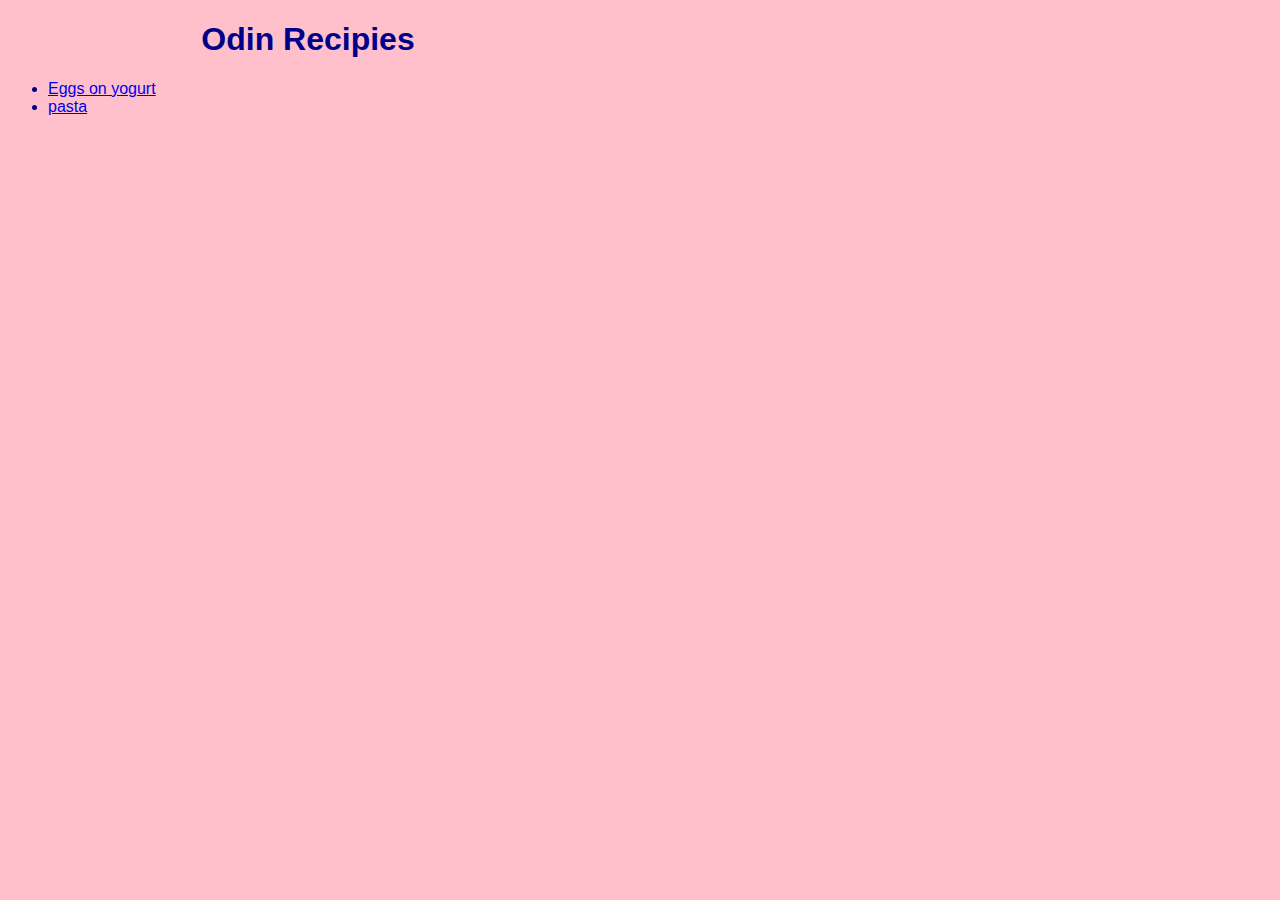
<file: index.html>
<!DOCTYPE html>
<html lang="en">
<head>
  <meta charset="UTF-8">
  <meta http-equiv="X-UA-Compatible" content="IE=edge">
  <meta name="viewport" content="width=device-width, initial-scale=1.0">
  <title>Odin Recipies</title>
  <link rel="stylesheet" href="./styles.css">
</head>
<body>
<h1>Odin Recipies</h1>
<ul>
<li><a href="./recipes/eggs-yogurt.html">Eggs on yogurt</a></li>
<li><a href="./recipes/pasta.html">pasta</a></li>
</ul>
</body>
</html>
</file>
<file: styles.css>
body {
  background-color: pink;
  font-family: Arial, Helvetica, sans-serif;
  color: darkblue;
  text-align: center;
  width: 600px;
}

p,ul,ol {
  text-align: justify;
}


img {
  width: 600px;
  text-align: center;
}
</file>
